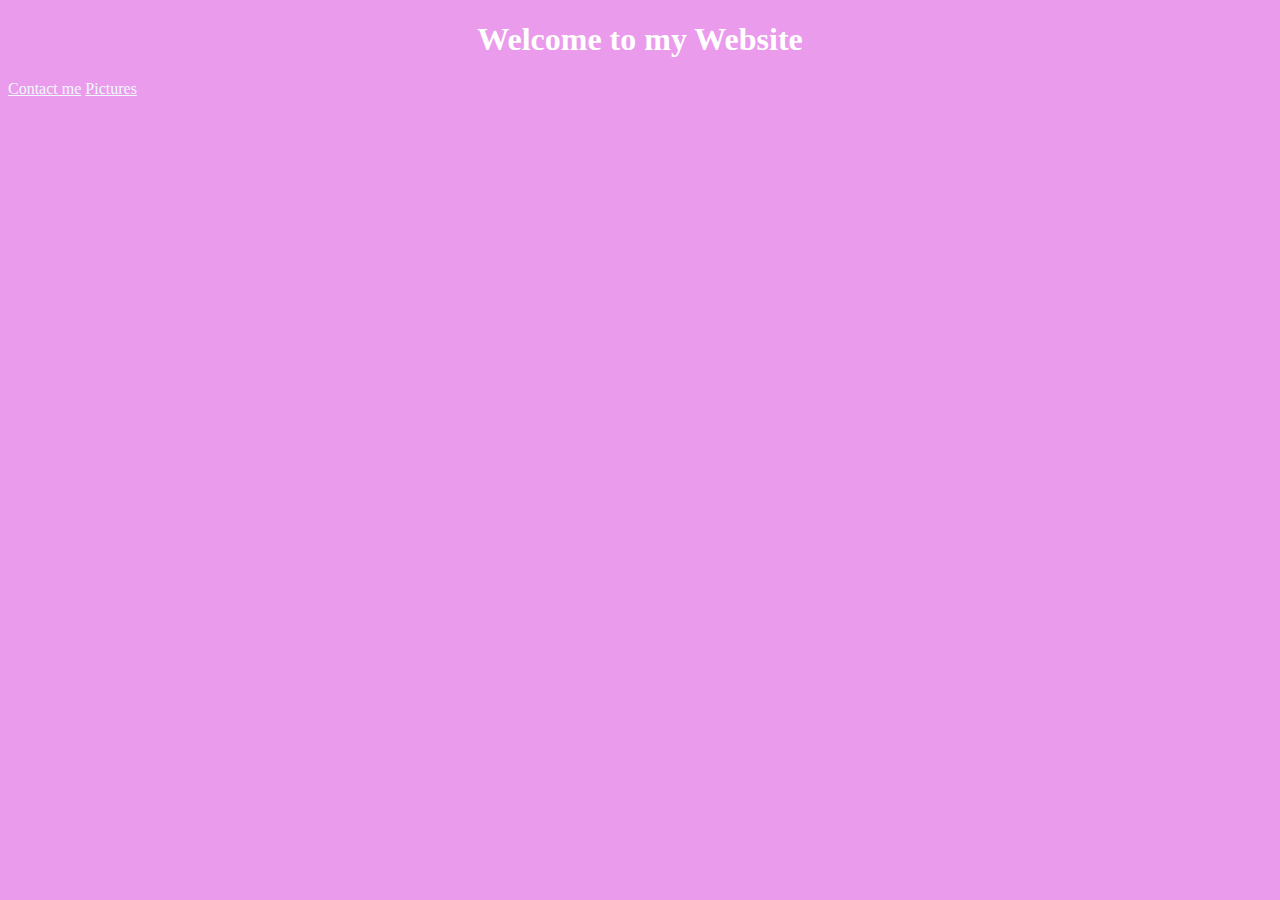
<file: index.html>
<!DOCTYPE html>
<html lang="en">

<head>
    <meta name="description" content="A basic website for shecodes">
    <meta charset="UTF-8">
    <meta http-equiv="X-UA-Compatible" content="IE=edge">
    <meta name="viewport" content="width=device-width, initial-scale=1.0">
    <title>Home</title>
    <link rel="stylesheet" href="style.css">
</head>

<body>
    <h1>Welcome to my Website</h1>
    <a href="contact.html" title="contact us">Contact me</a>
    <a href="photo.html" title="pictures">Pictures</a>
</body>

</html>
</file>
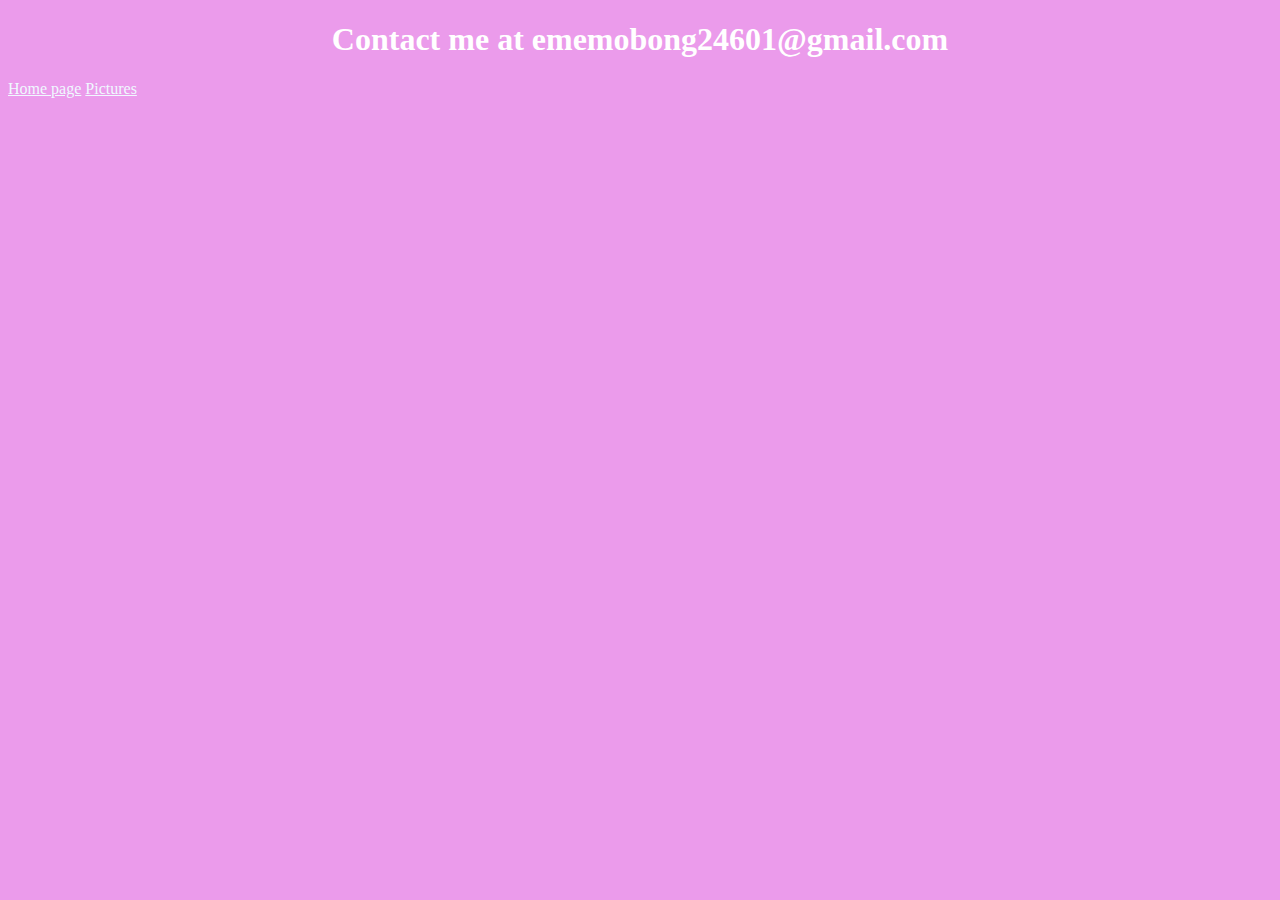
<file: contact.html>
<!DOCTYPE html>
<html lang="en">

<head>
    <meta name="description" content="A basic website for email addresses and numbers">
    <meta charset="UTF-8">
    <meta http-equiv="X-UA-Compatible" content="IE=edge">
    <meta name="viewport" content="width=device-width, initial-scale=1.0">
    <title>Contact</title>
    <link rel="stylesheet" href="style.css">
</head>

<body>
    <h1>Contact me at ememobong24601@gmail.com</h1>
    <a href="index.html" title="Home">Home page</a>
    <a href="photo.html" title="Photos">Pictures</a>
</body>

</html>
</file>
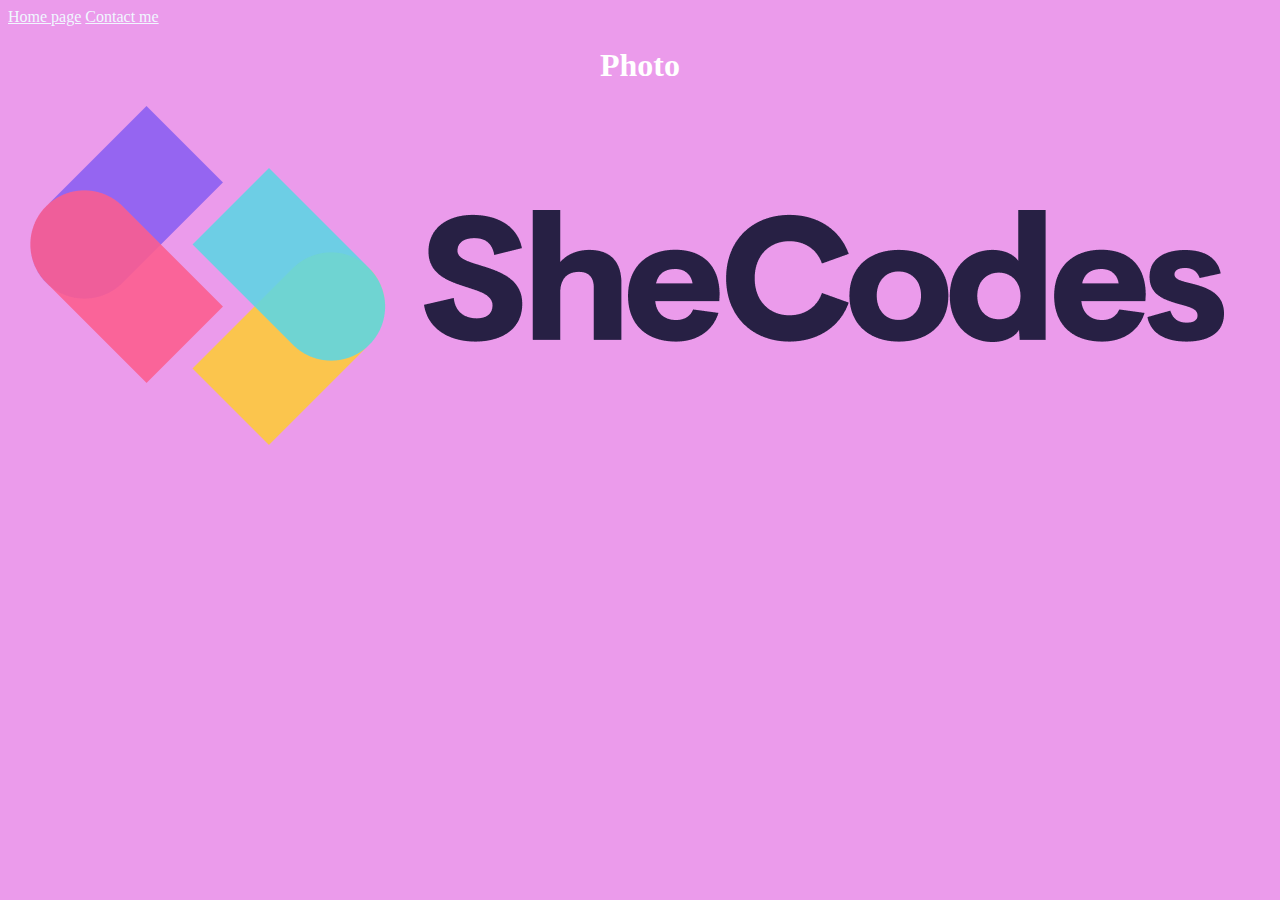
<file: photo.html>
<!DOCTYPE html>
<html lang="en">

<head>
    <meta name="description" content="Simple webpage for pictures">
    <meta charset="UTF-8">
    <meta http-equiv="X-UA-Compatible" content="IE=edge">
    <meta name="viewport" content="width=device-width, initial-scale=1.0">
    <title>Photos</title>
    <link rel="stylesheet" href="style.css">
</head>

<body>
    <a href="index.html" title="Home">Home page</a>
    <a href="contact.html" title="Contact">Contact me</a>
    <h1>Photo</h1>
    <img src="img/logo.png" alt="shecodes logo">
</body>

</html>
</file>
<file: style.css>
body {
  background: rgb(235, 155, 235);
}
h1 {
  text-align: center;
  color: white;
}
a {
  color: aliceblue;
}
</file>
